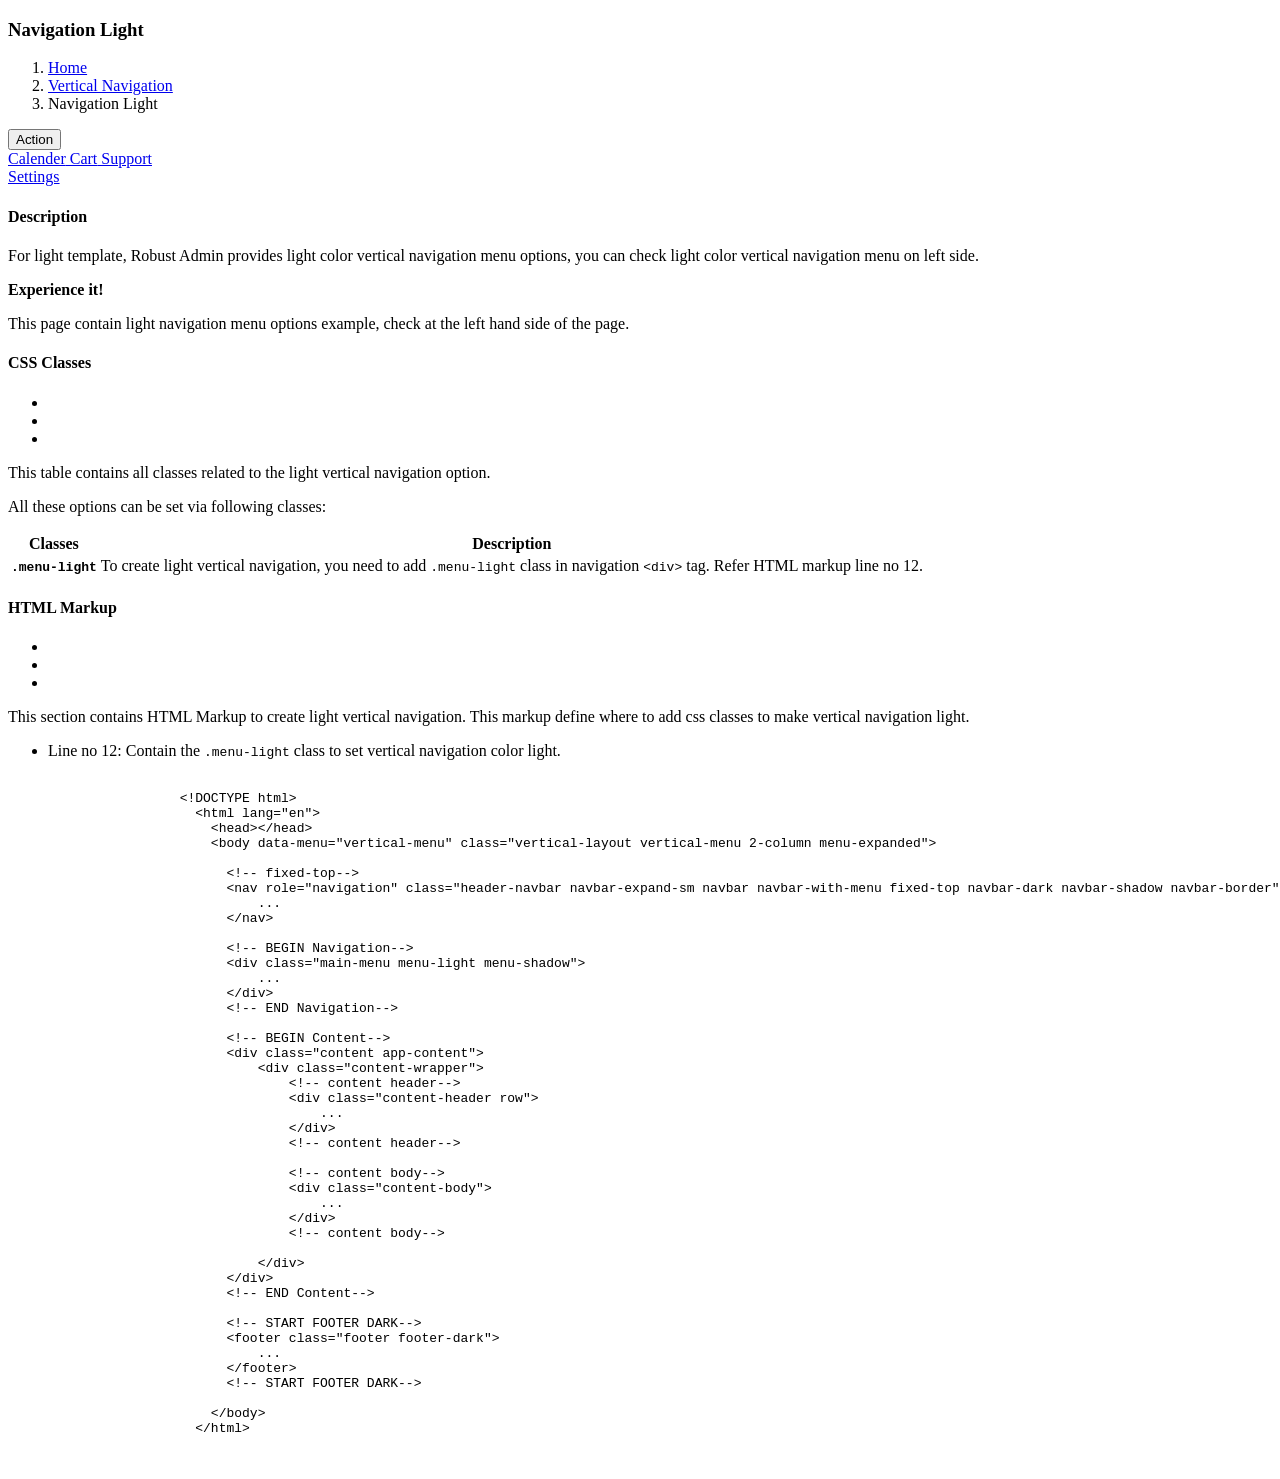
<file: src/main/resources/templates/index.html>
<!DOCTYPE html>
<html lang="en" xmlns:th="http://www.thymeleaf.org"
      xmlns:layout="http://www.ultraq.net.nz/thymeleaf/layout"
      layout:decorate="~{layout}">
     <body>
      <div layout:fragment="content">
        <div class="content-header row">
          <div class="content-header-left col-md-8 col-12 mb-2 breadcrumb-new">
            <h3 class="content-header-title mb-0 d-inline-block">Navigation Light</h3>
            <div class="row breadcrumbs-top d-inline-block">
              <div class="breadcrumb-wrapper col-12">
                <ol class="breadcrumb">
                  <li class="breadcrumb-item"><a href="index.html">Home</a>
                  </li>
                  <li class="breadcrumb-item"><a href="#">Vertical Navigation</a>
                  </li>
                  <li class="breadcrumb-item active">Navigation Light
                  </li>
                </ol>
              </div>
            </div>
          </div>
          <div class="content-header-right col-md-4 col-12">
            <div class="btn-group float-md-right">
              <button class="btn btn-info dropdown-toggle" type="button" data-toggle="dropdown" aria-haspopup="true" aria-expanded="false"><i class="icon-settings mr-1"></i>Action</button>
              <div class="dropdown-menu arrow"><a class="dropdown-item" href="#"><i class="fa fa-calendar mr-1"></i> Calender</a><a class="dropdown-item" href="#"><i class="fa fa-cart-plus mr-1"></i> Cart</a><a class="dropdown-item" href="#"><i class="fa fa-life-ring mr-1"></i> Support</a>
                <div class="dropdown-divider"></div><a class="dropdown-item" href="#"><i class="fa fa-cog mr-1"></i> Settings</a>
              </div>
            </div>
          </div>
        </div>
        <div class="content-body"><!-- Description -->
<section id="description" class="card">
    <div class="card-header">
        <h4 class="card-title">Description</h4>
    </div>
    <div class="card-content">
        <div class="card-body">
            <div class="card-text">
                <p>For light template, Robust Admin provides light color vertical navigation menu options, you can check light color vertical navigation menu on left side.</p>
            </div>
            <div class="alert bg-success alert-icon-left mb-2" role="alert">
                <span class="alert-icon"><i class="fa fa-pencil-square"></i></span>
                <strong>Experience it!</strong>
                <p>This page contain light navigation menu options example, check at the left hand side of the page.</p>
            </div>
        </div>
    </div>
</section>
<!--/ Description -->
<!-- CSS Classes -->
<section id="css-classes" class="card">
    <div class="card-header">
        <h4 class="card-title">CSS Classes</h4>
        <a class="heading-elements-toggle"><i class="fa fa-ellipsis-v font-medium-3"></i></a>
        <div class="heading-elements">
            <ul class="list-inline mb-0">
                <li><a data-action="collapse"><i class="ft-minus"></i></a></li>
                <li><a data-action="reload"><i class="ft-rotate-cw"></i></a></li>
                <li><a data-action="close"><i class="ft-x"></i></a></li>
            </ul>
        </div>
    </div>
    <div class="card-content">
        <div class="card-body">
            <div class="card-text">
                <p>This table contains all classes related to the light vertical navigation option.</p>
                <p>All these options can be set via following classes:</p>
                <div class="table-responsive">
                    <table class="table table-hover">
                        <thead>
                            <tr>
                                <th>Classes</th>
                                <th>Description</th>
                            </tr>
                        </thead>
                        <tbody>
                            <tr>
                                <th scope="row"><code>.menu-light</code></th>
                                <td>To create light vertical navigation, you need to add <code>.menu-light</code> class in navigation <code>&lt;div&gt;</code> tag. Refer HTML markup line no 12.</td>
                            </tr>
                        </tbody>
                    </table>
                </div>
            </div>
        </div>
    </div>
</section>
<!--/ CSS Classes -->
<!-- HTML Markup -->
<section id="html-markup" class="card">
    <div class="card-header">
        <h4 class="card-title">HTML Markup</h4>
        <a class="heading-elements-toggle"><i class="fa fa-ellipsis-v font-medium-3"></i></a>
        <div class="heading-elements">
            <ul class="list-inline mb-0">
                <li><a data-action="collapse"><i class="ft-minus"></i></a></li>
                <li><a data-action="reload"><i class="ft-rotate-cw"></i></a></li>
                <li><a data-action="close"><i class="ft-x"></i></a></li>
            </ul>
        </div>
    </div>
    <div class="card-content">
        <div class="card-body">
            <div class="card-text">
                <p>This section contains HTML Markup to create light vertical navigation. This markup define where to add css classes to make vertical navigation light.</p>
                <ul>
                    <li><span class="text-bold-600">Line no 12:</span> Contain the <code>.menu-light</code> class to set vertical navigation color light.</li>
                </ul>
                <pre data-line="12" class="language-markup">
                  <code class="language-markup">
                      &lt;!DOCTYPE html&gt;
                        &lt;html lang="en"&gt;
                          &lt;head&gt;&lt;/head&gt;
                          &lt;body data-menu="vertical-menu" class="vertical-layout vertical-menu 2-column menu-expanded"&gt;

                            &lt;!-- fixed-top--&gt;
                            &lt;nav role="navigation" class="header-navbar navbar-expand-sm navbar navbar-with-menu fixed-top navbar-dark navbar-shadow navbar-border"&gt;
                                ...
                            &lt;/nav&gt;

                            &lt;!-- BEGIN Navigation--&gt;
                            &lt;div class="main-menu menu-light menu-shadow"&gt;
                                ...
                            &lt;/div&gt;
                            &lt;!-- END Navigation--&gt;

                            &lt;!-- BEGIN Content--&gt;
                            &lt;div class="content app-content"&gt;
                                &lt;div class="content-wrapper"&gt;
                                    &lt;!-- content header--&gt;
                                    &lt;div class="content-header row"&gt;
                                        ...
                                    &lt;/div&gt;
                                    &lt;!-- content header--&gt;

                                    &lt;!-- content body--&gt;
                                    &lt;div class="content-body"&gt;
                                        ...
                                    &lt;/div&gt;
                                    &lt;!-- content body--&gt;

                                &lt;/div&gt;
                            &lt;/div&gt;
                            &lt;!-- END Content--&gt;

                            &lt;!-- START FOOTER DARK--&gt;
                            &lt;footer class="footer footer-dark"&gt;
                                ...
                            &lt;/footer&gt;
                            &lt;!-- START FOOTER DARK--&gt;

                          &lt;/body&gt;
                        &lt;/html&gt;
                  </code>
                </pre>
            </div>
        </div>
    </div>
</section>
<!--/ HTML Markup -->

        </div>
     </body>
</html>
</file>
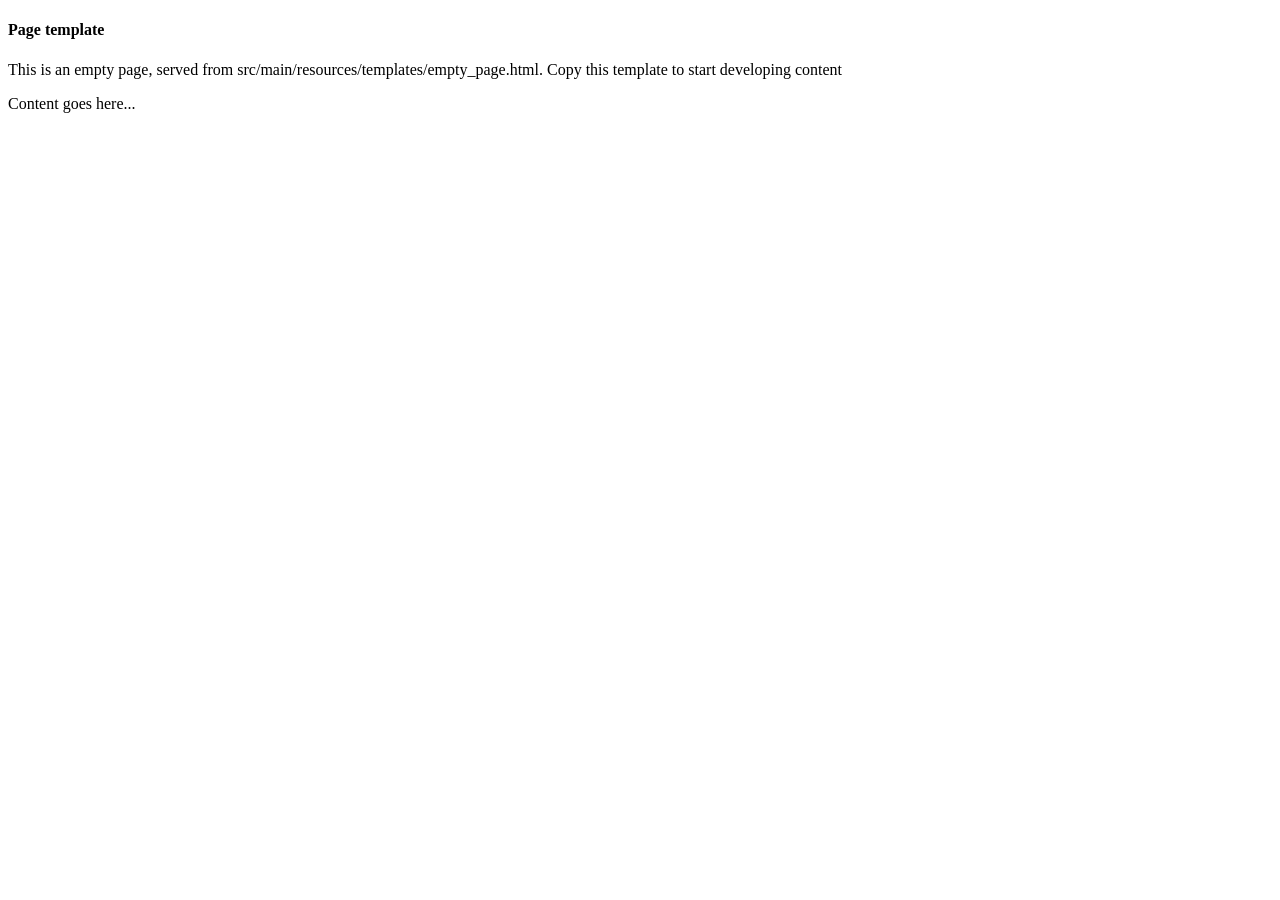
<file: src/main/resources/templates/empty_page.html>
<!DOCTYPE html>
<html lang="en" xmlns:th="http://www.thymeleaf.org"
      xmlns:layout="http://www.ultraq.net.nz/thymeleaf/layout"
      layout:decorate="layout.html">
     <body>
     <div layout:fragment="content">

            <div class="content-body">
                <!-- Description -->
                <section id="description" class="card">
                    <div class="card-header">
                        <h4 class="card-title">Page template</h4>
                    </div>
                    <div class="card-content">
                        <div class="card-body">
                            <div class="card-text">
                            <p>This is an empty page, served from src/main/resources/templates/empty_page.html. Copy this template to start developing content</p>
                                <p>Content goes here...</p>
                            </div>
                        </div>
                    </div>
                </section>
                <!--/ HTML Markup -->
            </div>
     </div>
     </body>
</html>
</file>
